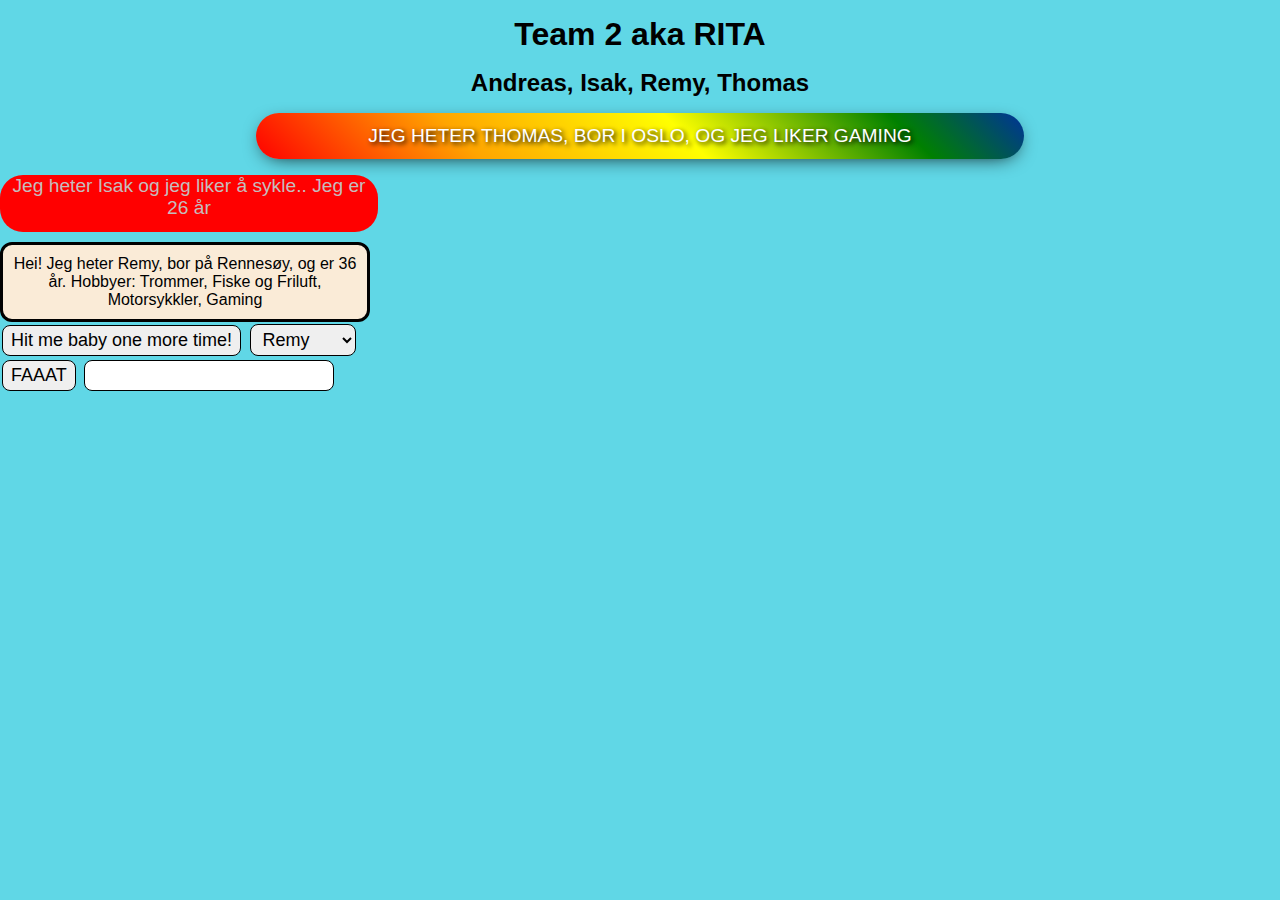
<file: index.html>
<!doctype html>
<html lang="en">
	<head>
		<meta http-equiv="Content-Type" content="text/html; charset=UTF-8" />

		<meta name="viewport" content="width=device-width, initial-scale=1.0" />
		<title>Team 2</title>
	</head>

	<body>
		<h1>Team 2 aka RITA</h1>
		<h2>Andreas, Isak, Remy, Thomas</h2>

		<p id="thomas-p">Jeg heter Thomas, bor i Oslo, og jeg liker Gaming</p>

		<p class="mom">Jeg heter Isak og jeg liker å sykle.. Jeg er 26 år</p>

		<p id="RemyD">
			Hei! Jeg heter Remy, bor på Rennesøy, og er 36 år. Hobbyer: Trommer,
			Fiske og Friluft, Motorsykkler, Gaming
		</p>

		<button onclick="handleClick()">Hit me baby one more time!</button>
		<select id="navn">
			<option value="remy">Remy</option>
			<option value="isak">Isak</option>
			<option value="thomas">Thomas</option>
			<option value="andreas">Andreas</option>
		</select>
		<p id="result"></p>
		<button onclick="selectname()">FAAAT</button>
		<input id="navn2" />
		<ul>
			<li id="Li-remy"></li>
			<li id="Li-isak"></li>
			<li id="Li-thomas"></li>
			<li id="Li-andreas"></li>
		</ul>
		<script>
			function selectname() {
				let optionname = document.getElementById("navn").value;
				let inputname = document.getElementById("navn2").value;
				document.getElementById(`Li-${optionname}`).innerHTML +=
					inputname;
			}

			const originalBackgroundColor =
				document.querySelector("body").style.backgroundColor;

			let currentBackgroundState = "original";

			function setBackgroundColor(color) {
				document.body.style.backgroundColor = color;
			}

			function handleClick() {
				if (currentBackgroundState === "original") {
					setBackgroundColor(
						`hsl(${Math.random() * 360}, 75%, ${Math.random() * 30 + 60}%)`,
					);
					currentBackgroundState = "random";
				} else {
					setBackgroundColor(originalBackgroundColor);
					currentBackgroundState = "original";
				}
			}
		</script>

		<style>
			* {
				padding: 0;
				margin: 0;
				box-sizing: border-box;
			}

			body {
				background-color: hsl(187, 73%, 64%);
				font-family: sans-serif;
			}

			h1,
			h2 {
				text-align: center;
				margin: 1rem;
			}

			@keyframes gradientMotion {
				from {
					background-position-x: -100%;
				}

				to {
					background-position-x: 100%;
				}
			}

			#thomas-p {
				padding: 12px;
				margin-block: 16px;
				text-transform: uppercase;
				font-family:
					Impact, Haettenschweiler, "Arial Narrow Bold", sans-serif;
				width: 48rem;
				margin-inline: auto;
				font-weight: 100;
				font-size: larger;
				text-align: center;
				border-radius: 42px;
				overflow: hidden;
				color: white;
				text-shadow: 2px 2px 5px black;
				box-shadow: 0px 5px 20px -8px black;
				background-image: linear-gradient(
					45deg,
					red,
					orange,
					yellow,
					green,
					blue,
					indigo,
					violet,
					red
				);
				background-size: 200%;
				animation: 10s linear infinite forwards gradientMotion;
			}

			#RemyD {
				background-color: antiquewhite;
				border: solid black;
				border-radius: 12px;
				width: 370px;
				margin-top: 10px;
				padding: 10px;
				padding: 10px;
				text-align: center;
			}

			.mom {
				color: #c6bcbc;
				font-family: Verdana, Geneva, Tahoma, sans-serif;
				width: 10cm;
				height: 1.5cm;
				border-radius: 23px;
				background-color: red;
				position: relative;
				font-size: larger;
				text-align: center;
				animation-name: momation;
				animation-duration: 3s;
				animation-iteration-count: infinite;
			}

			@keyframes momation {
				0% {
					background-color: rgb(0, 0, 0);
					left: 0px;
					top: 0px;
					color: darkcyan;
				}

				50% {
					background-color: rgb(255, 255, 255);
					left: 400px;
				}

				100% {
					background-color: rgb(0, 0, 0);
					left: 0px;
					top: 0px;
					color: lightblue;
				}
			}

			button,
			input,
			select {
				font-size: large;
				padding-inline: 0.5rem;
				padding-block: 0.25rem;
				margin: 0.125rem;
				border-radius: 0.5rem;
				border: 1px solid;
			}
		</style>
	</body>
</html>
</file>
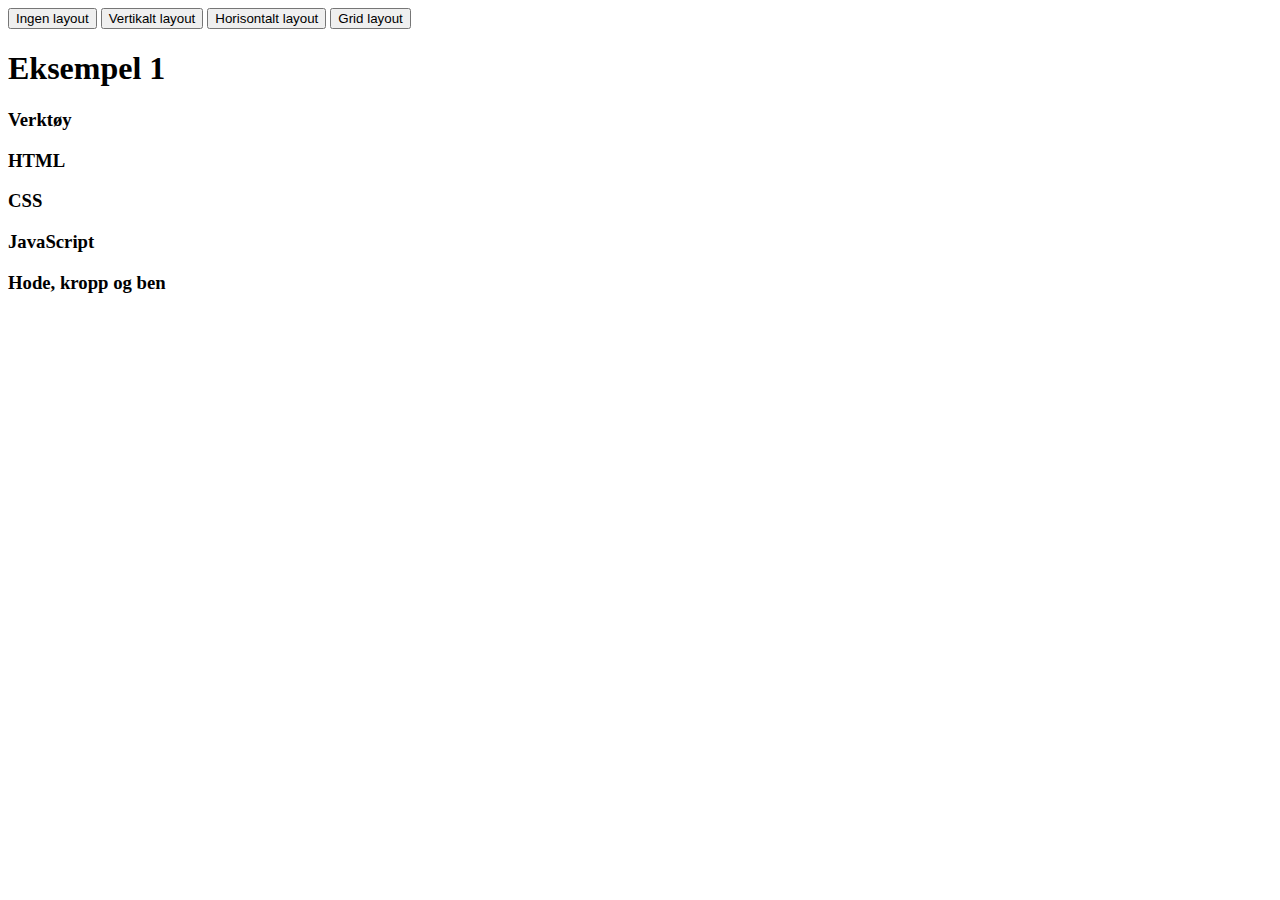
<file: TeamOppgave1/index.html>
<!doctype html>
<html lang="en">
	<head>
		<meta charset="UTF-8" />
		<meta
			name="viewport"
			content="width=device-width, initial-scale=1.0" />
		<title>Eksempel 1</title>
	</head>
	<body>
		<div class="layout-buttons">
			<button onclick="noLayout()">Ingen layout</button>
			<button onclick="verticalLayout()">Vertikalt layout</button>
			<button onclick="horizontalLayout()">Horisontalt layout</button>
			<button onclick="gridLayout()">Grid layout</button>
		</div>

		<h1 class="title">Eksempel 1</h1>

		<div id="cards">
			<div
				id="card-1"
				class="card"
				onclick="showTools()">
				<h3>Verktøy</h3>
				<div class="content"></div>
			</div>
			<div
				id="card-2"
				class="card"
				onclick="showHtml()">
				<h3>HTML</h3>
				<div class="content"></div>
			</div>
			<div
				id="card-3"
				class="card"
				onclick="showCss()">
				<h3>CSS</h3>
				<div class="content"></div>
			</div>
			<div
				id="card-4"
				class="card"
				onclick="showJS()">
				<h3>JavaScript</h3>
				<div class="content"></div>
			</div>
			<div
				id="card-5"
				class="card"
				onclick="showBodyGame()">
				<h3>Hode, kropp og ben</h3>
				<div class="content"></div>
			</div>
		</div>
	</body>
</html>
</file>
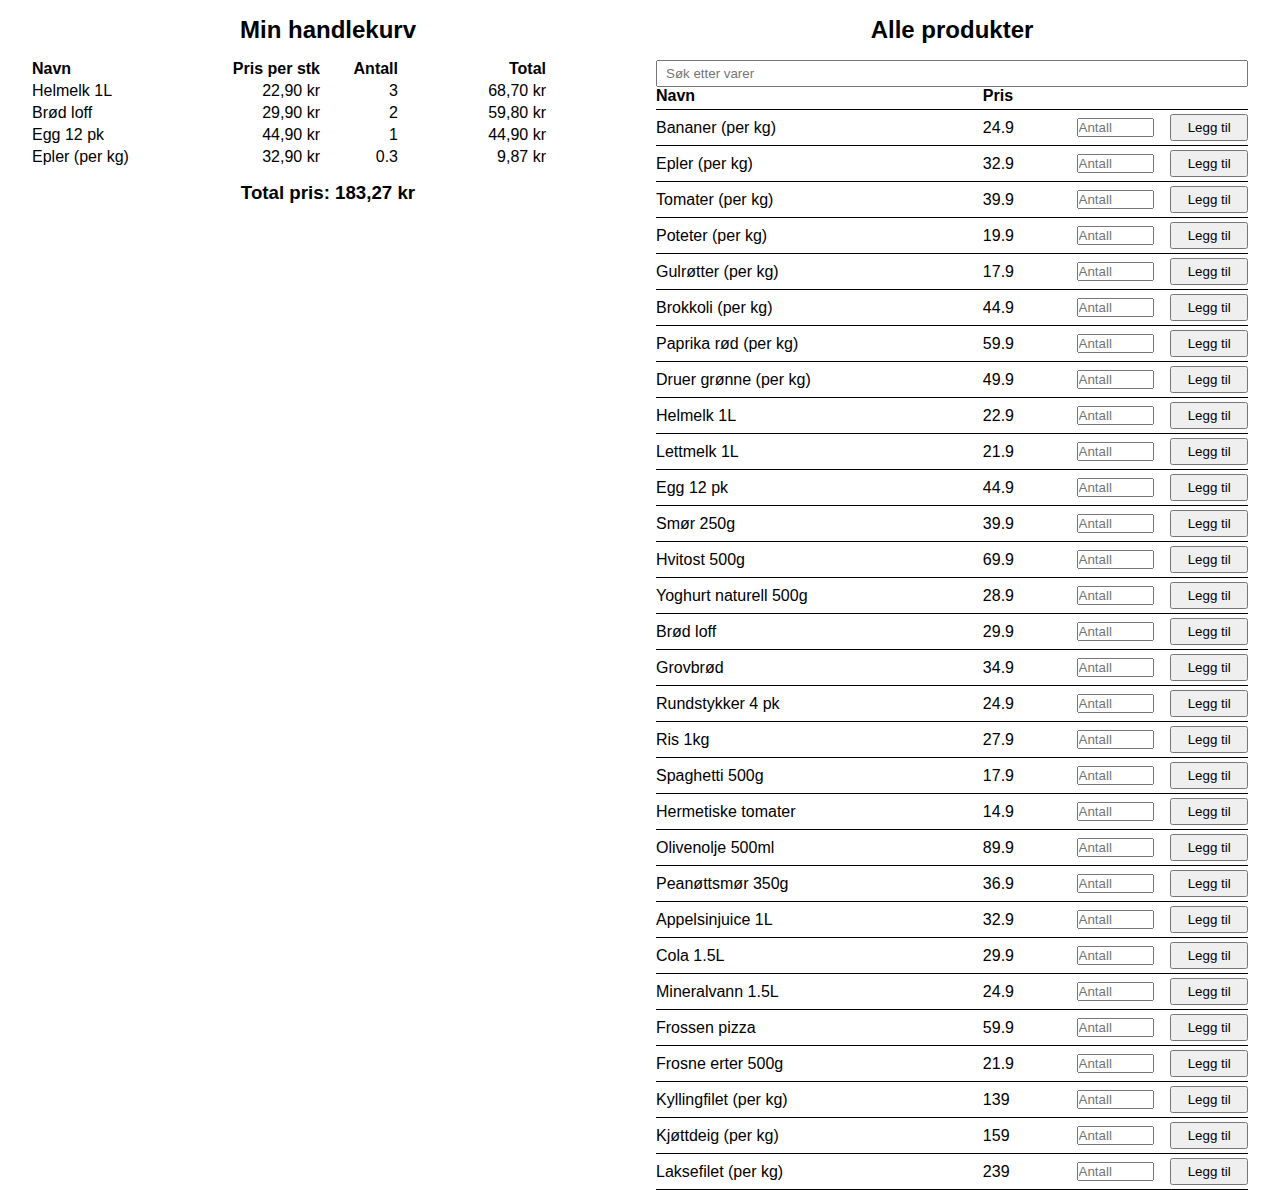
<file: TeamOppgave2/index.html>
<!doctype html>
<html lang="en">
	<head>
		<meta charset="UTF-8" />
		<meta
			name="viewport"
			content="width=device-width, initial-scale=1.0" />
		<title>Document</title>

		<link
			rel="stylesheet"
			href="style.css" />
	</head>
	<body>
		<div id="app"></div>

		<script src="model.js"></script>
		<script src="view.js"></script>
		<script src="controller.js"></script>
	</body>
</html>
</file>
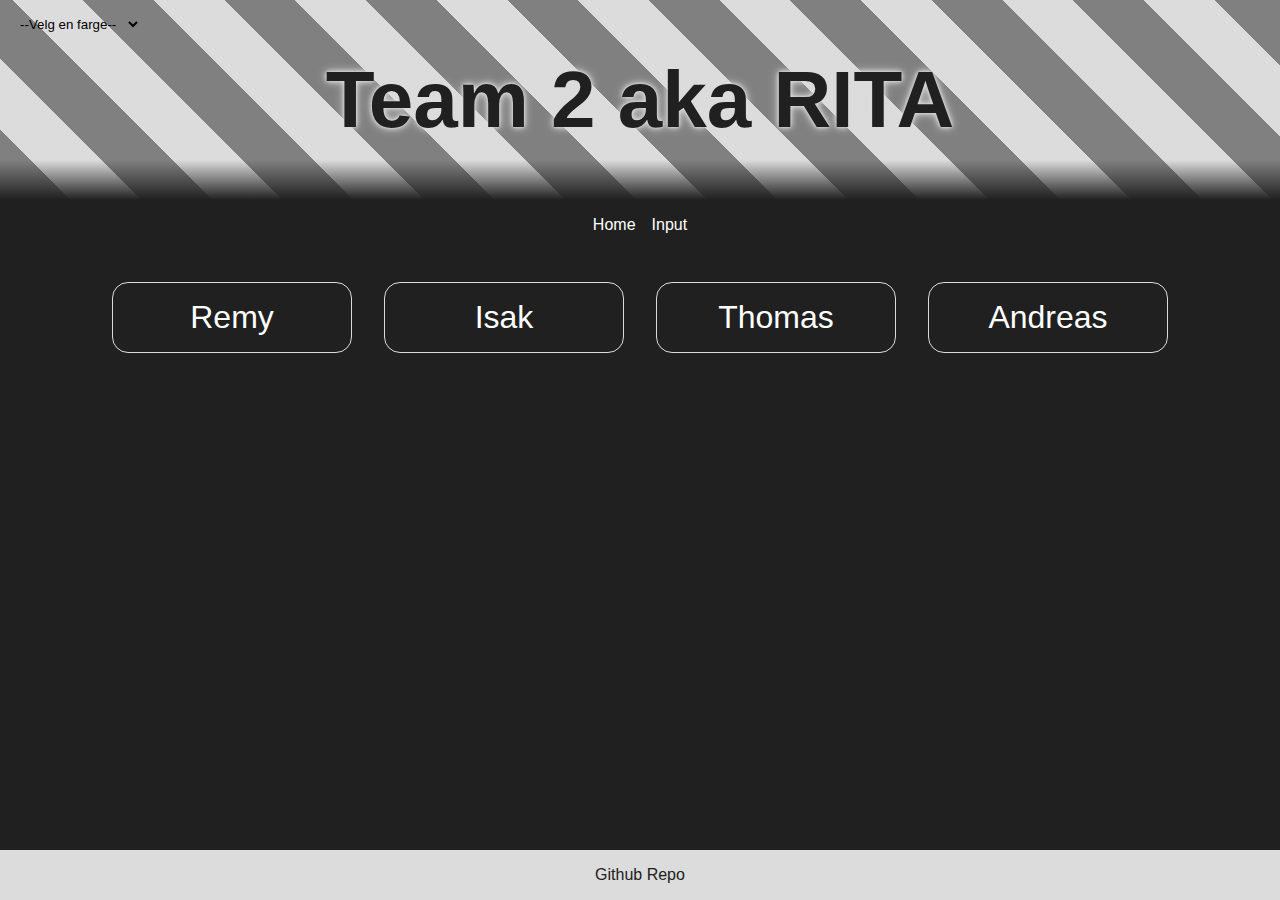
<file: TeamSide/index.html>
<!doctype html>
<html lang="en">
	<head>
		<meta
			http-equiv="Content-Type"
			content="text/html; charset=UTF-8" />
		<meta
			name="viewport"
			content="width=device-width, initial-scale=1.0" />
		<title>Team 2</title>
		<link
			rel="stylesheet"
			href="style.css" />
	</head>

	<body>
		<div id="app"></div>

		<script src="src/model.js"></script>
		<script src="src/view.js"></script>
		<script src="src/controller.js"></script>
	</body>
</html>
</file>
<file: TeamOppgave2/style.css>
*,
::after,
::before {
	margin: 0;
	padding: 0;
	box-sizing: border-box;
}

:root {
	font-family:
		"Lucida Sans", "Lucida Sans Regular", "Lucida Grande",
		"Lucida Sans Unicode", Geneva, Verdana, sans-serif;
}

h1,
h2,
h3 {
	text-align: center;
	margin-block: 1rem;
}

h4 {
	text-align: center;
	font-weight: 300;
	font-size: larger;
	color: gray;
	font-style: italic;
}
h4 > span {
	font-style: normal;
}

ul {
	display: flex;
	flex-direction: column;
	gap: 0.25rem;
	list-style: none;
	margin-inline: auto;
}

.main {
	display: grid;
	grid-template-columns: repeat(2, 1fr);
	margin-inline: 2rem;
	gap: 2rem;
}

.products-column {
	max-width: fit-content;
	margin-inline: auto;
}

.grocery-item > div {
	display: grid;
	grid-template-columns: 2fr 2fr 1fr 2fr 1fr;
	gap: 0.5rem;

	button {
		width: 1.25rem;
		height: 1.25rem;
		border-radius: 100%;
		display: grid;
		place-items: center;
		border: none;
		cursor: pointer;
		color: red;
		transition: all 300ms;
		&:hover {
			background-color: red;
			color: white;
		}
	}
}

.grocery-item > div > span:nth-child(n + 2) {
	text-align: end;
}

.bold {
	font-weight: bold;
}

.search {
	margin-inline: auto;
	display: block;
	padding: 0.25rem 0.5rem;
	width: 100%;
}

.product-item > div {
	display: grid;
	grid-template-columns: 4fr 1fr 1fr 1fr;
	align-items: center;
	border-bottom: 1px solid black;
	gap: 1rem;
	padding-bottom: 0.25rem;

	button {
		padding: 0.25rem;
	}
}

input {
	min-width: 0;
}
</file>
<file: TeamSide/style.css>
*,
::before,
::after {
	padding: 0;
	margin: 0;
	box-sizing: border-box;
}

/* Button and input style reset */
button,
input {
	background: none;
	outline: none;
	border: none;
}

a {
	color: inherit;
	text-decoration: none;
	transition: all 0.25s;
	&:hover {
		scale: 120%;
	}
}

:root {
	--bg-color: #202020;
	--stripe-pattern: repeating-linear-gradient(
		45deg,
		gray,
		gray 50px,
		gainsboro 50px,
		gainsboro 100px
	);

	font-family: "Segoe UI", Tahoma, Geneva, Verdana, sans-serif;
}

@keyframes background-slide {
	from {
		background-position: 0 0;
	}
	to {
		background-position: 100% 0;
	}
}

body {
	background-color: var(--bg-color);
	color: white;
}

header {
	height: 200px;
	background: var(--stripe-pattern);
	background-size: 200%;
	display: flex;
	justify-content: center;
	align-items: center;
	animation: background-slide linear 20s infinite paused;

	&:hover {
		animation-play-state: running;
	}

	position: relative;
}

header::after {
	content: "";
	position: absolute;
	inset: 0;
	background: linear-gradient(to bottom, transparent 80%, var(--bg-color));
}

h1 {
	font-size: 5rem;
	color: var(--bg-color);
	text-shadow:
		0 0 2px gainsboro,
		0 0 5px gainsboro,
		0 0 10px gainsboro;
}

nav {
	padding-block: 1rem;
	display: flex;
	justify-content: center;
	align-items: center;
	gap: 1rem;

	button {
		font-size: large;
		color: gainsboro;
	}
}

footer {
	background-color: #dcdcdc;
	position: absolute;
	bottom: 0;
	width: 100%;
	display: flex;
	justify-content: center;
	color: #202020;
	padding-block: 1rem;
}

.btn {
	cursor: pointer;
}

.hidden {
	display: none !important;
}

.info-btns {
	display: flex;
	justify-content: center;
	gap: 2rem;
	margin: 2rem;
}

.info-btn {
	padding: 1rem 2rem;
	border: 1px solid gainsboro;
	border-radius: 1rem;
	width: 15rem;
	text-align: center;
	font-size: xx-large;
	font-weight: 500;
	transition: all 0.25s;

	&:hover {
		box-shadow: 0 0 5px white;
	}

	&[data-selected="true"] {
		box-shadow: 0 0 10px white;
	}
}

.info {
	max-width: 48rem;
	margin-inline: auto;
	border: 1px solid gainsboro;
	padding: 2rem;
	border-radius: 0.25rem;
}

.info-form {
	display: flex;
	justify-content: center;
	gap: 2rem;

	margin-top: 2rem;

	input {
		padding: 1rem 2rem;
		font-size: large;
		background-color: white;
		border-radius: 0.25rem;
	}

	button {
		font-size: large;
		color: white;
		padding: 1rem 2rem;
		text-transform: uppercase;
		font-weight: 700;
		border: 1px solid gainsboro;
		border-radius: 0.25rem;
	}
}

select[name="head-color-select"] {
	position: absolute;
	z-index: 10;
	top: 0.5rem;
	left: 0.5rem;
	padding: 0.5rem;
	background: none;
	border: none;
	outline: none;
}

.redText {
	color: rgb(200, 0, 0);
}

.blueText {
	color: rgb(32, 32, 166);
}

.greenText {
	color: rgb(29, 131, 29);
}
</file>
